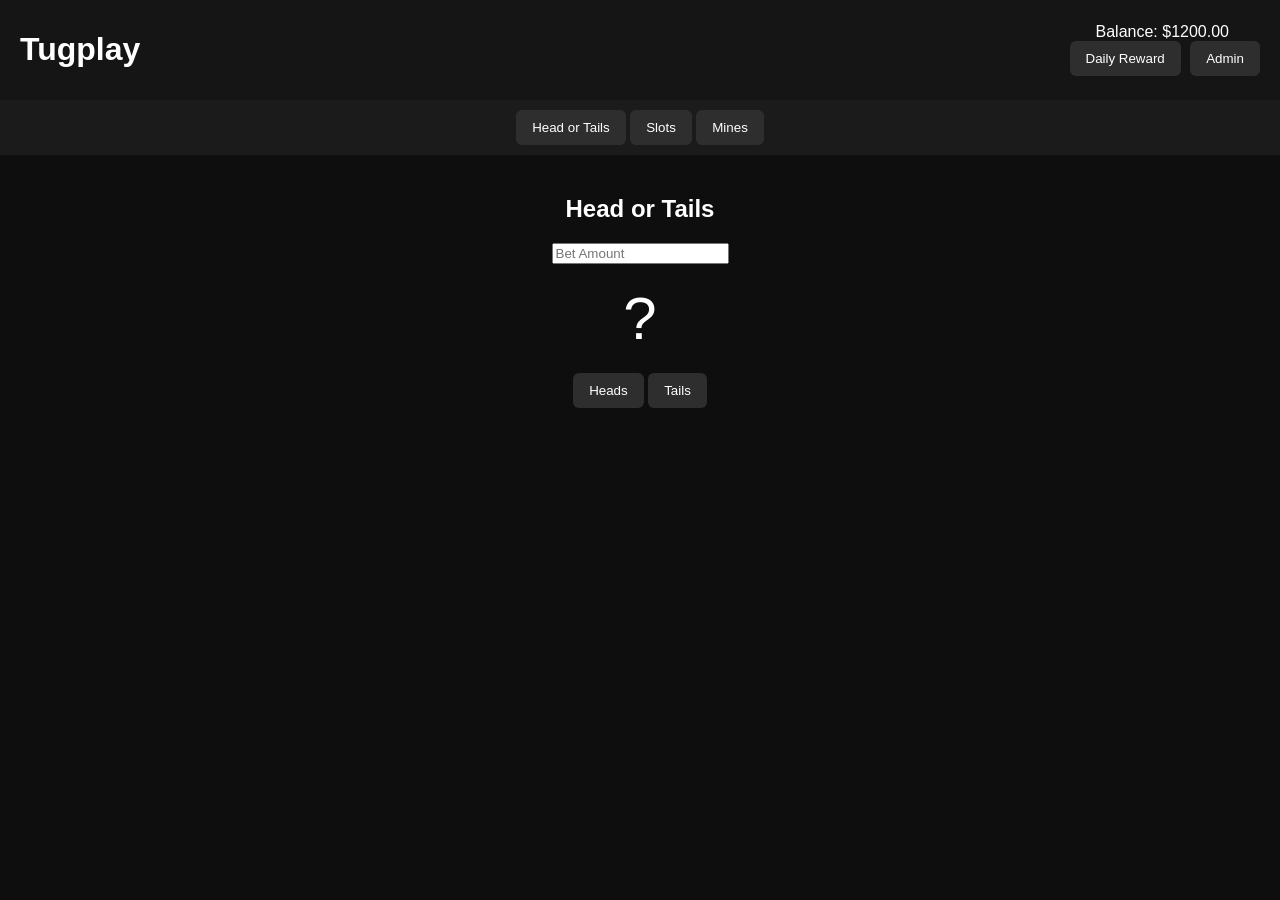
<file: index.htm>
<!DOCTYPE html>
<html lang="en">
<head>
<meta charset="UTF-8">
<meta name="viewport" content="width=device-width, initial-scale=1.0">
<title>Tugplay</title>
<link rel="stylesheet" href="style.css">
</head>

<body>

<header>
<h1 id="logo">Tugplay</h1>

<div class="top-controls">
<div id="balance">Balance: $0</div>
<button id="dailyBtn">Daily Reward</button>
<button id="adminBtn">Admin</button>
</div>
</header>

<nav class="game-nav">
<button onclick="showGame('coin')">Head or Tails</button>
<button onclick="showGame('slots')">Slots</button>
<button onclick="showGame('mines')">Mines</button>
</nav>

<main>

<!-- Coin Flip -->
<section id="coin" class="game">
<h2>Head or Tails</h2>

<input id="coinBet" type="number" placeholder="Bet Amount">

<div id="coinDisplay">?</div>

<div class="coinButtons">
<button onclick="flipCoin('heads')">Heads</button>
<button onclick="flipCoin('tails')">Tails</button>
</div>

<p id="coinResult"></p>
</section>

<!-- Slots -->
<section id="slots" class="game hidden">
<h2>Slots</h2>

<input id="slotBet" type="number" placeholder="Bet Amount">

<div class="reels">
<div class="reel" id="r1">?</div>
<div class="reel" id="r2">?</div>
<div class="reel" id="r3">?</div>
</div>

<button onclick="spinSlots()">Spin</button>

<p id="slotResult"></p>
</section>

<!-- Mines -->
<section id="mines" class="game hidden">
<h2>Mines</h2>

<input id="mineBet" type="number" placeholder="Bet Amount">
<button onclick="startMines()">Start Game</button>

<div id="mineGrid"></div>

<button id="cashoutBtn" onclick="cashOut()">Cash Out</button>

<p id="mineResult"></p>
</section>

</main>

<!-- Admin Panel -->
<div id="adminPanel" class="hidden">
<div class="adminBox">
<h3>Admin Panel</h3>

<input id="adminAmount" type="number" placeholder="Amount">

<button onclick="addMoney()">Add Money</button>
<button onclick="setMoney()">Set Money</button>
<button onclick="removeMoney()">Remove Money</button>
<button onclick="closeAdmin()">Close</button>

</div>
</div>

<!-- Daily Reward Popup -->
<div id="dailyPopup" class="hidden">
<div class="dailyBox">
<h3>Daily Reward</h3>
<p id="dailyInfo"></p>
<button onclick="claimDaily()">Claim</button>
<button onclick="closeDaily()">Close</button>
</div>
</div>

<script src="script.js"></script>
</body>
</html>
</file>
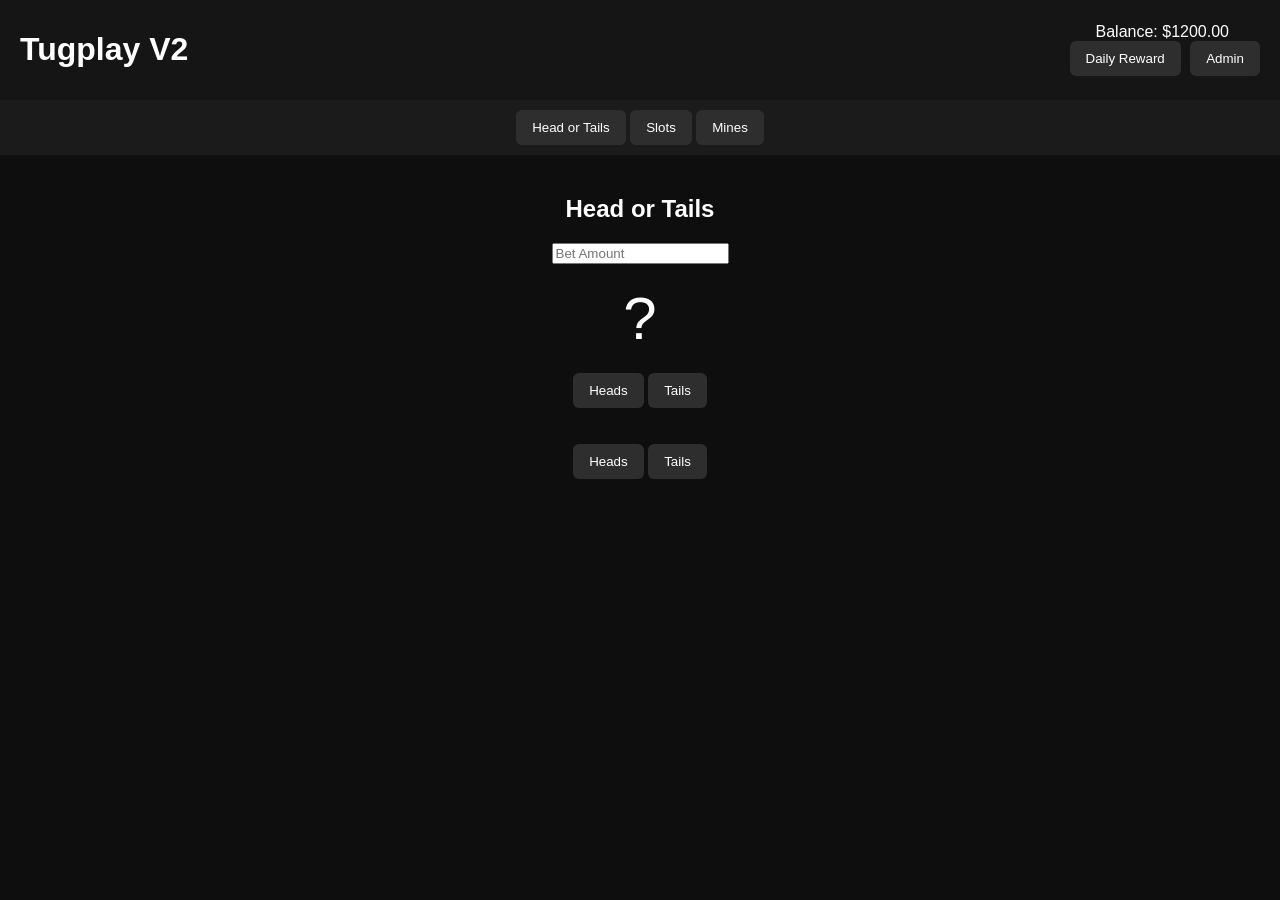
<file: index.html>
<!DOCTYPE html>
<html lang="en">
<head>
<meta charset="UTF-8">
<meta name="viewport" content="width=device-width, initial-scale=1.0">
<title>Tugplay V2</title>
<link rel="stylesheet" href="style.css">
</head>

<body>

<header>
<h1 id="logo">Tugplay V2</h1>

<div class="top-controls">
<div id="balance">Balance: $0</div>
<button id="dailyBtn">Daily Reward</button>
<button id="adminBtn">Admin</button>
</div>
</header>

<nav class="game-nav">
<button onclick="showGame('coin')">Head or Tails</button>
<button onclick="showGame('slots')">Slots</button>
<button onclick="showGame('mines')">Mines</button>
</nav>

<main>

<!-- Coin Flip -->
<section id="coin" class="game">
<h2>Head or Tails</h2>
<input id="coinBet" type="number" placeholder="Bet Amount">
<div id="coinDisplay">?</div>
<div class="coinButtons">
<button onclick="flipCoin('heads')">Heads</button>
<button onclick="flipCoin('tails')">Tails</button>
</div>
<p id="coinResult"></p>
</section>

<!-- Slots -->
<section id="slots" class="game hidden">
<h2>Slots</h2>
<input id="slotBet" type="number" placeholder="Bet Amount">
<div class="reels">
<div class="reel" id="r1">?</div>
<div class="reel" id="r2">?</div>
<div class="reel" id="r3">?</div>
</div>
<button onclick="spinSlots()">Spin</button>
<p id="slotResult"></p>
</section>

<!-- Mines -->
<section id="mines" class="game hidden">
<h2>Mines</h2>
<input id="mineBet" type="number" placeholder="Bet Amount">
<button onclick="startMines()">Start Game</button>
<div id="mineGrid"></div>
<button id="cashoutBtn" onclick="cashOut()">Cash Out</button>
<p id="mineResult"></p>
</section>

<!-- Admin Panel -->
<div id="adminPanel" class="hidden">
<div class="adminBox">
<h3>Admin Panel</h3>
<input id="adminAmount" type="number" placeholder="Amount">
<button onclick="addMoney()">Add Money</button>
<button onclick="setMoney()">Set Money</button>
<button onclick="removeMoney()">Remove Money</button>
<button onclick="closeAdmin()">Close</button>
</div>
</div>

<!-- Daily Reward Popup -->
<div id="dailyPopup" class="hidden">
<div class="dailyBox">
<h3>Daily Reward</h3>
<p id="dailyInfo"></p>
<button id="claimDailyBtn">Claim</button>
<button id="closeDailyBtn">Close</button>
</div>
</div>

<script src="script.js"></script>
</body>
</html>
<div class="coinButtons">
<button onclick="flipCoin('heads')">Heads</button>
<button onclick="flipCoin('tails')">Tails</button>
</div>

<p id="coinResult"></p>
</section>

<!-- Slots -->
<section id="slots" class="game hidden">
<h2>Slots</h2>

<input id="slotBet" type="number" placeholder="Bet Amount">

<div class="reels">
<div class="reel" id="r1">?</div>
<div class="reel" id="r2">?</div>
<div class="reel" id="r3">?</div>
</div>

<button onclick="spinSlots()">Spin</button>

<p id="slotResult"></p>
</section>

<!-- Mines -->
<section id="mines" class="game hidden">
<h2>Mines</h2>

<input id="mineBet" type="number" placeholder="Bet Amount">
<button onclick="startMines()">Start Game</button>

<div id="mineGrid"></div>

<button id="cashoutBtn" onclick="cashOut()">Cash Out</button>

<p id="mineResult"></p>
</section>

</main>

<!-- Admin Panel -->
<div id="adminPanel" class="hidden">
<div class="adminBox">
<h3>Admin Panel</h3>

<input id="adminAmount" type="number" placeholder="Amount">

<button onclick="addMoney()">Add Money</button>
<button onclick="setMoney()">Set Money</button>
<button onclick="removeMoney()">Remove Money</button>
<button onclick="closeAdmin()">Close</button>

</div>
</div>

<!-- Daily Reward Popup -->
<div id="dailyPopup" class="hidden">
<div class="dailyBox">
<h3>Daily Reward</h3>
<p id="dailyInfo"></p>
<button onclick="claimDaily()">Claim</button>
<button onclick="closeDaily()">Close</button>
</div>
</div>

<script src="script.js"></script>
</body>
</html>
</file>
<file: style.css>
body{
  background:#0e0e0e;
  color:white;
  font-family:Arial;
  text-align:center;
  margin:0;
}

header{
  display:flex;
  justify-content:space-between;
  align-items:center;
  padding:10px 20px;
  background:#151515;
}

#logo{
  cursor:pointer;
}

.top-controls button{
  margin-left:5px;
}

.game-nav{
  padding:10px;
  background:#1b1b1b;
}

button{
  padding:10px 16px;
  border:none;
  border-radius:6px;
  background:#2e2e2e;
  color:white;
  cursor:pointer;
}

button:hover{
  background:#444;
}

.game{
  padding:20px;
}

.hidden{
  display:none !important;
}

#coinDisplay{
  font-size:60px;
  margin:20px;
}

.reels{
  display:flex;
  justify-content:center;
  gap:20px;
  margin:20px;
}

.reel{
  font-size:50px;
  background:#222;
  padding:20px;
  border-radius:10px;
}

#mineGrid{
  display:grid;
  grid-template-columns:repeat(5,60px);
  gap:5px;
  justify-content:center;
  margin:20px;
}

.tile{
  width:60px;
  height:60px;
  background:#222;
  border-radius:6px;
  cursor:pointer;
}

.tile.safe{
  background:#3a8dff;
}

.tile.mine{
  background:red;
}

#adminPanel,
#dailyPopup{
  position:fixed;
  top:0;
  left:0;
  width:100%;
  height:100%;
  background:rgba(0,0,0,.8);
  display:flex;
  align-items:center;
  justify-content:center;
}

.adminBox,
.dailyBox{
  background:#1f1f1f;
  padding:20px;
  border-radius:10px;
}
</file>
